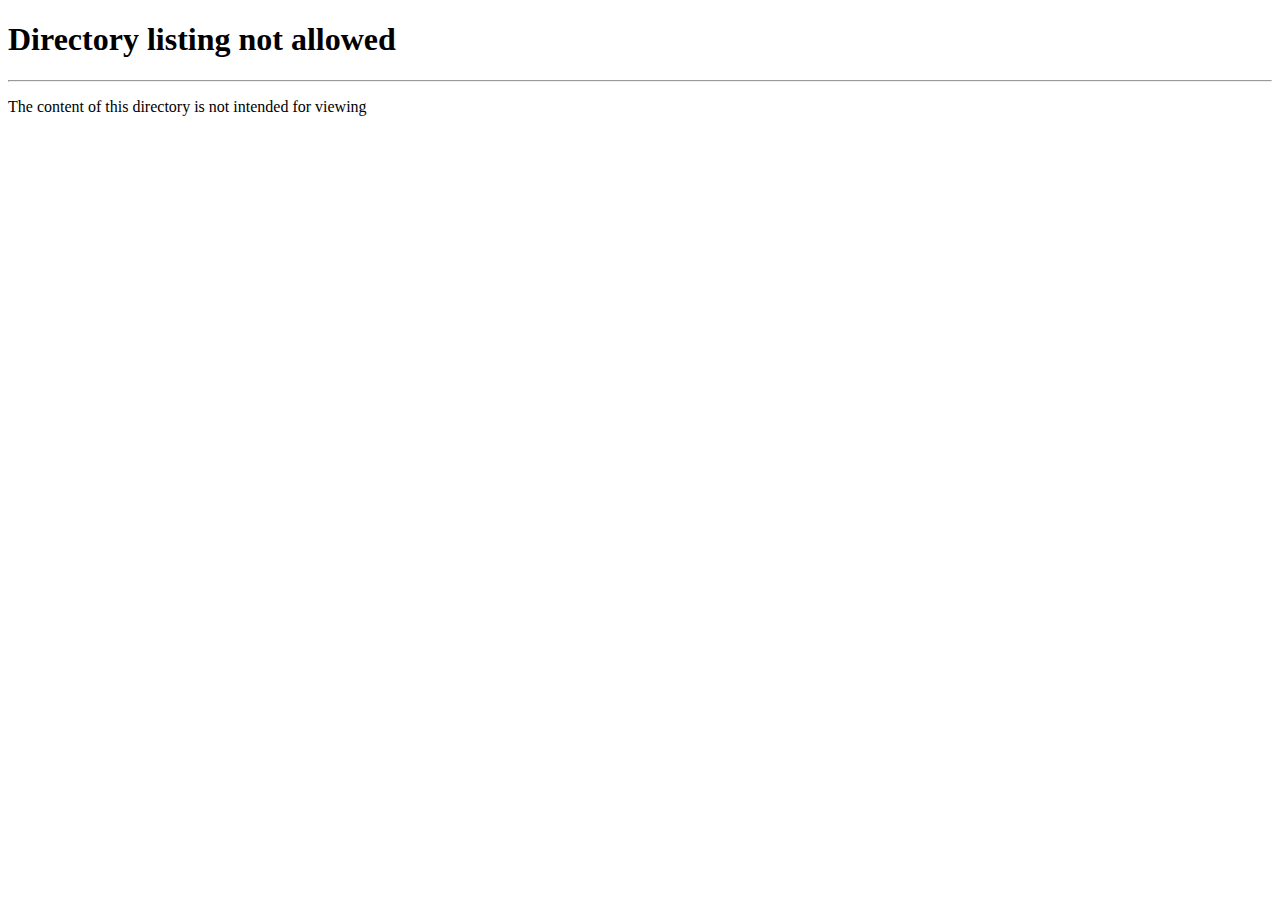
<file: inc/index.htm>
<!DOCTYPE HTML PUBLIC "-//W3C//DTD HTML 4.01 Transitional//EN"
"http://www.w3.org/TR/html4/loose.dtd">
<html>
<head>
<meta http-equiv="Content-Type" content="text/html; charset=iso-8859-1">
<title>Directory listing not allowed</title>
</head>

<body>
<h1>Directory listing not allowed</h1>
<hr>

<p>The content of this directory is not intended for viewing </p>
</body>
</html>
</file>
